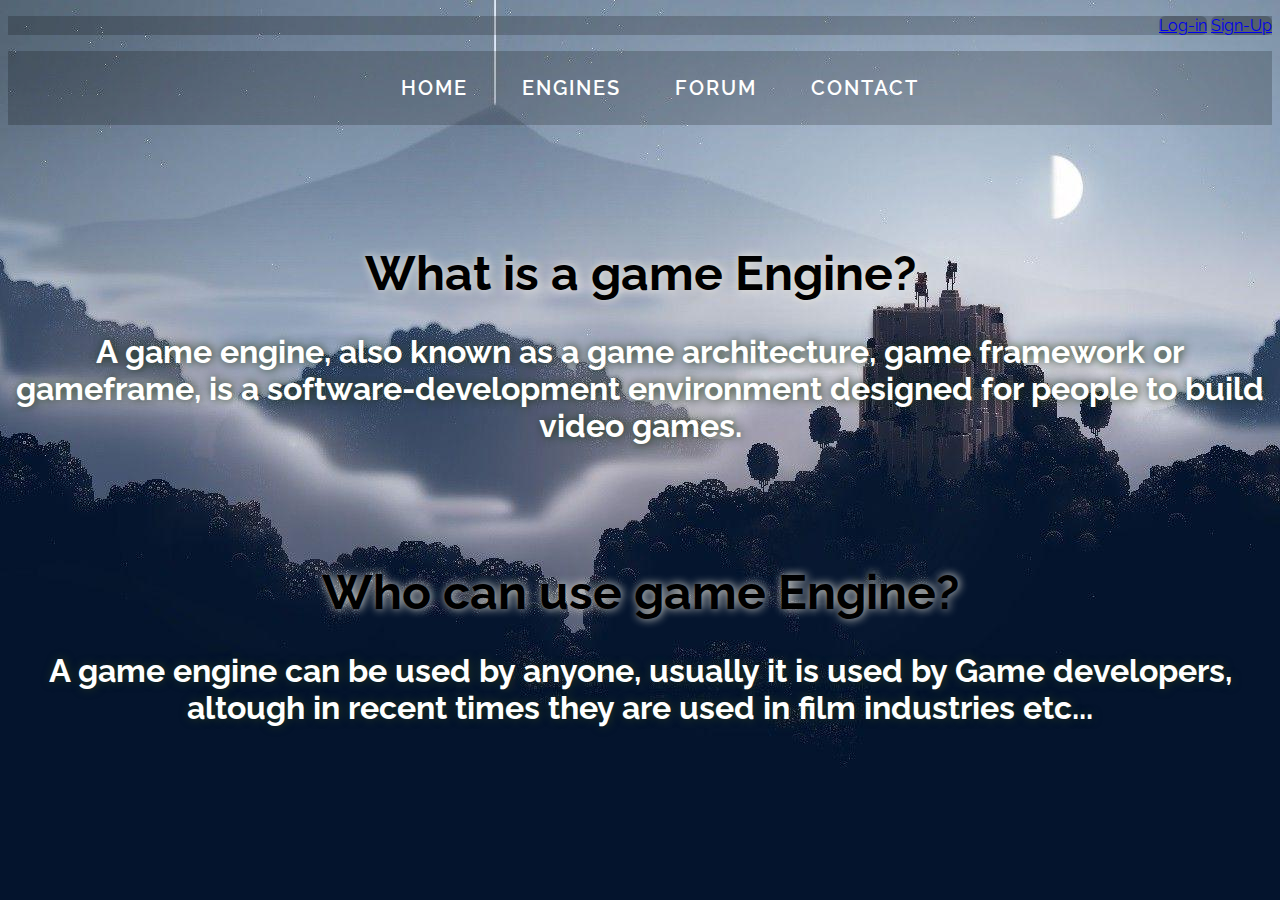
<file: WEB/Index.html>
<!DOCTYPE html>
<html>

   

<head>
    <link rel="stylesheet" href="Style.css">
    <meta charset="UTF-8">
    <meta name="viewport" content="width=device-width, initial-scale=1.0">
    <link rel="preconnect" href="https://fonts.gstatic.com">
<link href="https://fonts.googleapis.com/css2?family=Raleway:wght@200&display=swap" rel="stylesheet">
    <title>Index</title>

</head>


<body>

    <div class="SL">
        <ul>
        <li><a href="Login.html">Log-in</a></li>
        <li><a href="Register.php">Sign-Up</a></li>
       </ul>
       </div>
       
    <div class="head">
        <ul>
           <li><a href="Index.html">Home</a></li>
           <li><a href="Engines.html">Engines</a></li>
           <li><a href="Forum.html">Forum</a></li>
           <li><a href="Contact.html">Contact</a></li>
       </ul>
       </div>

       <div class="indexTxt">
       <h1>What is a game Engine?</h1>
        <p>A game engine, also known as a game architecture, game framework or gameframe, is a software-development environment designed for people to build video games.</p>
        <h1>Who can use game Engine?</h1>
        <p>A game engine can be used by anyone, usually it is used by Game developers, altough in recent times they are used in film industries etc...</p>
    </div>



</body>
</html>
</file>
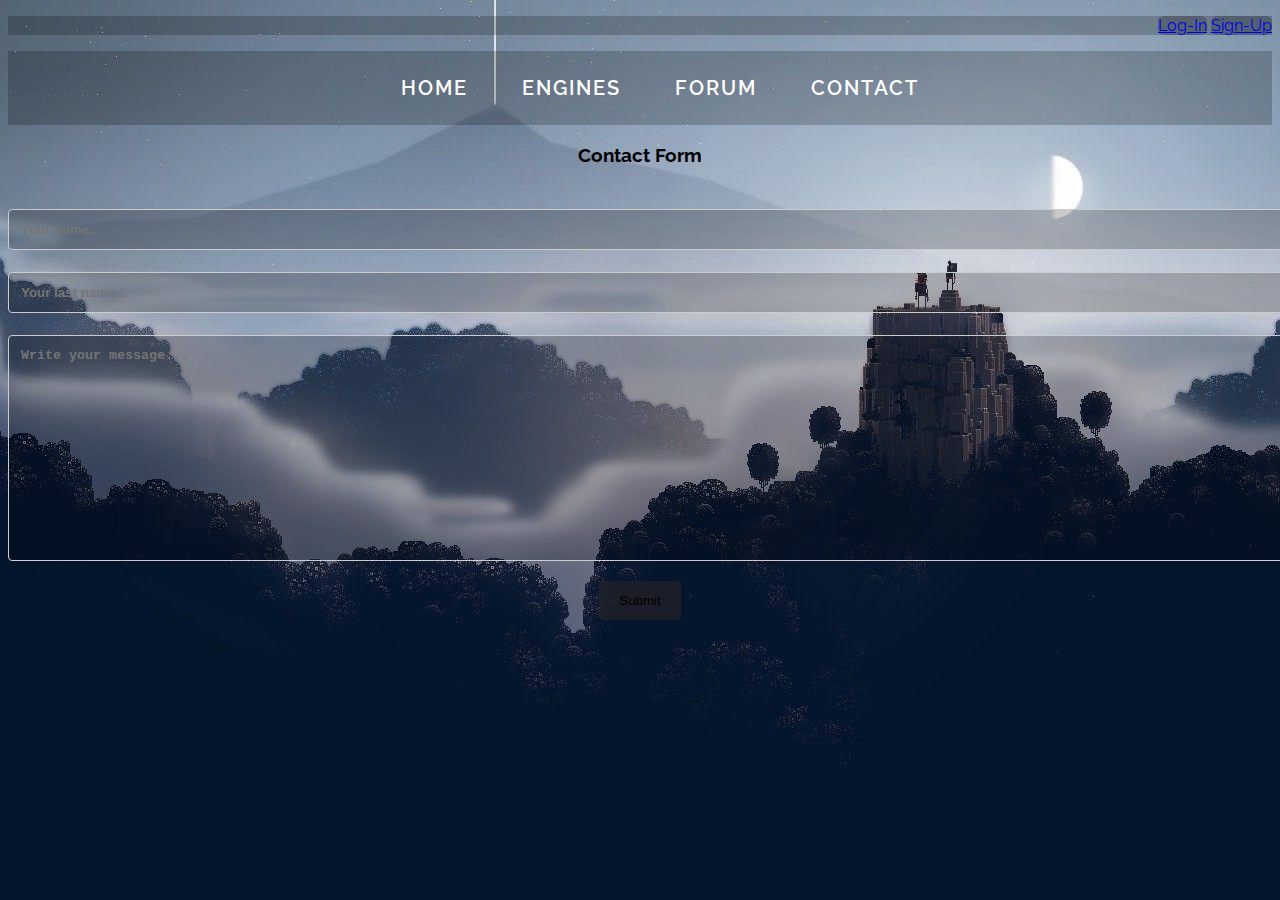
<file: WEB/Contact.html>
<!DOCTYPE html>
<html>

   

<head>
    <link rel="stylesheet" href="Style.css">
    <meta charset="UTF-8">
    <meta name="viewport" content="width=device-width, initial-scale=1.0">
    <link rel="preconnect" href="https://fonts.gstatic.com">
<link href="https://fonts.googleapis.com/css2?family=Raleway:wght@200&display=swap" rel="stylesheet">
    <title>Index</title>

</head>


<body>

    <div class="SL">
        <ul>
           <li><a href="Login.html">Log-In</a></li>
           <li><a href="Register.php">Sign-Up</a></li>
       </ul>
       </div>


    <div class="head">
        <ul>
           <li><a href="Index.html">Home</a></li>
           <li><a href="Engines.html">Engines</a></li>
           <li><a href="Forum.html">Forum</a></li>
           <li><a href="Contact.html">Contact</a></li>
       </ul>
       </div>

       

<div class="conFor">
    <form>
        <h3>Contact Form</h3>
        <br>
    <label for="fname"></label>
    <input type="text" id="fname" name="firstname" placeholder="Your name...">
    <br>
    <label for="email"></label>
    <input type="text" id="email" name="email" placeholder="Your last name...">
    <br>
    <label for="subject"></label>
    <textarea type ="text" id="subject" name="subject" placeholder="Write your message..." style="height:200px"></textarea>

    <input type="submit" value="Submit">
    </form>
</div>



</body>
</html>
</file>
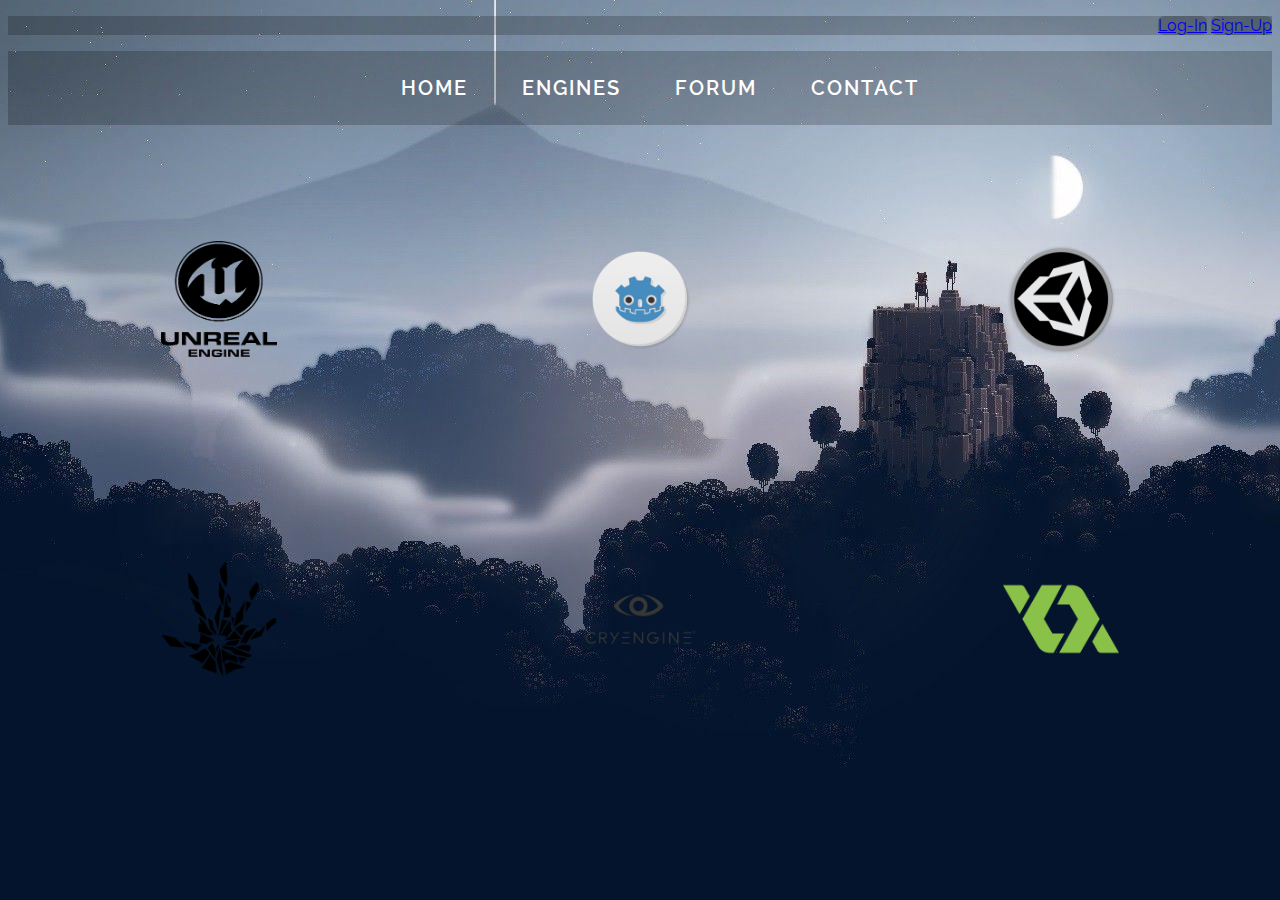
<file: WEB/Engines.html>
<!DOCTYPE html>
<html>

   

<head>
    <link rel="stylesheet" href="Style.css">
    <meta charset="UTF-8">
    <meta name="viewport" content="width=device-width, initial-scale=1.0">
    <link rel="preconnect" href="https://fonts.gstatic.com">
<link href="https://fonts.googleapis.com/css2?family=Raleway:wght@200&display=swap" rel="stylesheet">
    <title>Game engines</title>

</head>


<body>

    <div class="SL">
        <ul>
         <li><a href="Login.html">Log-In</a></li>
         <li><a href="Register.php">Sign-Up</a></li>
       </ul>
       </div>
       
    <div class="head">
     <ul>
        <li><a href="Index.html">Home</a></li>
        <li><a href="Engines.html">Engines</a></li>
        <li><a href="Forum.html">Forum</a></li>
        <li><a href="Contact.html">Contact</a></li>
    </ul>
    </div>


    <div class="engines">
	
		<div class="logoe">
			<div class="box">
				<a href="https://www.unrealengine.com/"><img src="Logo/UE4.png">
				
			</div>
				
			<div class="box">
                <a href="https://godotengine.org/"><img src="Logo/godot.png">
				
			</div>
				
			<div class="box">
				<a href="https://unity.com/"><img src="Logo/unity.png">
				
            </div>
            
            <div class="box">
				<a href="https://www.ea.com/frostbite"><img src="Logo/frostbite.png">
				
            </div>

            <div class="box">
				<a href="https://www.cryengine.com/"><img src="Logo/cryengine.png">
				
            </div>

            <div class="box">
				<a href="https://www.yoyogames.com/gamemaker"><img src="Logo/GMS.png">
				
            </div>

			</div>
        </div>
	</div>




</body>
</html>
</file>
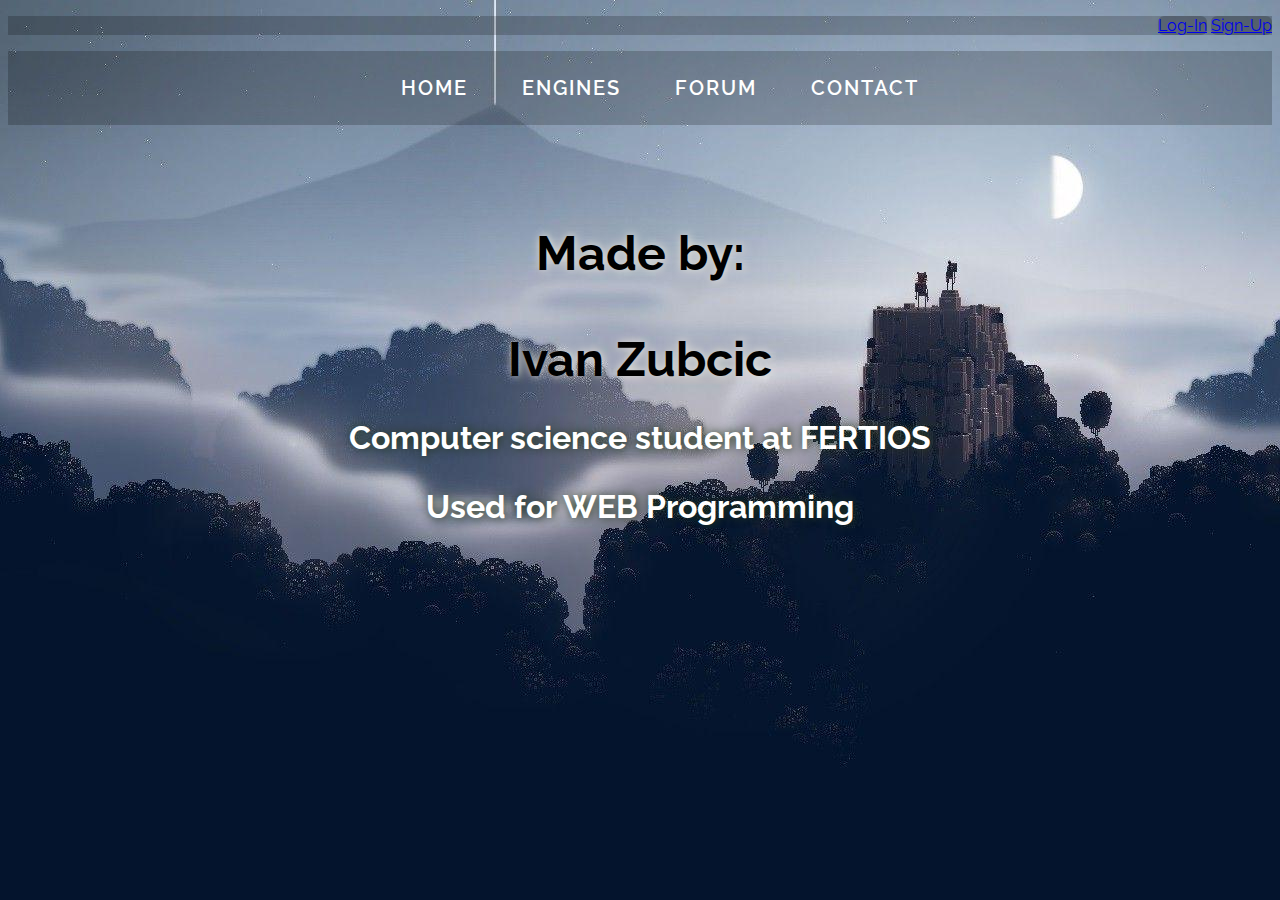
<file: WEB/Forum.html>
<!DOCTYPE html>
<html>

   

<head>
    <link rel="stylesheet" href="Style.css">
    <meta charset="UTF-8">
    <meta name="viewport" content="width=device-width, initial-scale=1.0">
    <link rel="preconnect" href="https://fonts.gstatic.com">
<link href="https://fonts.googleapis.com/css2?family=Raleway:wght@200&display=swap" rel="stylesheet">
    <title>Index</title>

</head>


<body>

    <div class="SL">
        <ul>
           <li><a href="Login.html">Log-In</a></li>
           <li><a href="Register.php">Sign-Up</a></li>
       </ul>
       </div>
       
    <div class="head">
        <ul>
           <li><a href="Index.html">Home</a></li>
           <li><a href="Engines.html">Engines</a></li>
           <li><a href="Forum.html">Forum</a></li>
           <li><a href="Contact.html">Contact</a></li>
       </ul>
       </div>

       <div class="aboutTxt">
       <h1>Made by:</h1>
       <h1>Ivan Zubcic</h1>
        <p>Computer science student at FERTIOS</p>
        <p>Used for WEB Programming</p>
    </div>



</body>
</html>
</file>
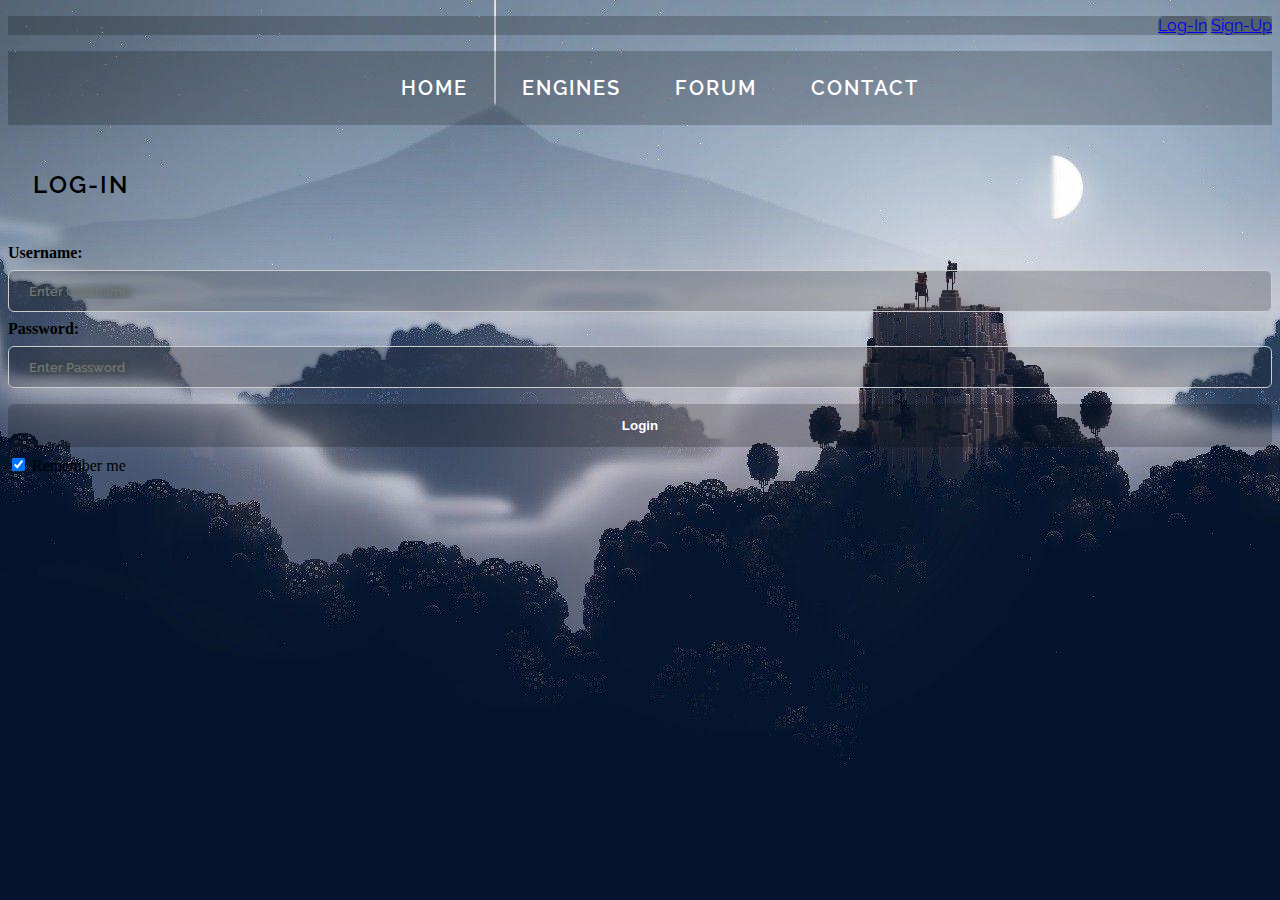
<file: WEB/Login.html>
<!DOCTYPE html>
<html>

   

<head>
    <link rel="stylesheet" href="Style.css">
    <meta charset="UTF-8">
    <meta name="viewport" content="width=device-width, initial-scale=1.0">
    <link rel="preconnect" href="https://fonts.gstatic.com">
<link href="https://fonts.googleapis.com/css2?family=Raleway:wght@200&display=swap" rel="stylesheet">
    <title>Index</title>

</head>


<body>

    <div class="SL">
        <ul>
            <li><a href="Login.html">Log-In</a></li>
            <li><a href="Register.php">Sign-Up</a></li>
       </ul>
       </div>
       
    <div class="head">
        <ul>
           <li><a href="Index.html">Home</a></li>
           <li><a href="Engines.html">Engines</a></li>
           <li><a href="Forum.html">Forum</a></li>
           <li><a href="Contact.html">Contact</a></li>
       </ul>
       </div>

       <h2>Log-in</h2>

   
        
    <form action="/action_page.php" method="post">

    <div class="container">
    <label for="uname"><b>Username:</b></label>
    <input type="text" placeholder="Enter Username" name="uname" required>

    <label for="pass"><b>Password:</b></label>
    <input type="password" placeholder="Enter Password" name="psw" required>
        
    <button type="submit">Login</button>
    <label>
      <input type="checkbox" checked="checked" name="remember"> Remember me
    </label>
   

    </form>
    </div>

</body>
</html>
</file>
<file: WEB/Style.css>
/* Log-in responsive */



/* Contact */
.conFor {
    font-family: 'Raleway', sans-serif;
    text-align: center;
    font-weight: 600;
   
  }

 .conFor input[type=text], textarea {
    width: 100%;
    font-weight: 600;
    padding: 12px;
    border: 1px solid #ccc;
    border-radius: 4px;
    margin-top: 6px;
    margin-bottom: 16px;
    background-color: rgba(0, 0, 0, .2);
    resize: none;
  }
  
 .conFor input[type=submit] {
    background-color: #213400;
    background-color: rgba(41, 37, 37, 0.6);
    padding: 12px 20px;
    border: none;
    border-radius: 4px;
    cursor: pointer;
  }
  
 .conFor input[type=submit]:hover {
    background-color: #2134a0;
  }
  
  

/* About */

.aboutTxt{

    font-family: 'Raleway', sans-serif;
    text-align: center;
    margin-top: 100px;

}

.aboutTxt h1 {

    
    margin-top: 50px;
    font-size: 300%;
    text-shadow: rgb(238, 234, 221) 1px 0 10px;
}

.aboutTxt p {

    
    margin-top: 15px;
    font-size: 200%;
    font-weight: bold;
    color: white;
    text-shadow: rgb(35, 56, 27) 1px 0 10px;
}


/* Index */
.indexTxt{

    font-family: 'Raleway', sans-serif;
    text-align: center;
    margin-top: 100px;

}

.indexTxt p {

    
    margin-top: 15px;
    font-size: 200%;
    font-weight: bold;
    color: white;
    text-shadow: rgb(35, 56, 27) 1px 0 10px;
}

.indexTxt h1 {

    
    margin-top: 120px;
    font-size: 300%;
    text-shadow: rgb(238, 234, 221) 1px 0 10px;
}



/* Engines */
body{
	background-image: url("Logo/BCK.jpg");
	overflow: auto;
} 

.engines img{
    width: 116px;
    height: 116px;
  }

.engines .logoe .box{
    width: 33.3333%; 
	text-align: center;
	float: left;
	padding: 100px 20px;
    box-sizing: border-box;
  
}

.box:hover{
 
    -ms-transform: scale(1.2); /* IE 9 */
    -webkit-transform: scale(1.2); /* Safari 3-8 */
    transform: scale(1.2); 
}

/* NavBar */

.head{

    width:100%;
    background-color: rgba(0, 0, 0, .2);
    margin-top: 0px;
}

.head ul{

    text-align: center;
    margin-top: 0px;
}

.head ul li{

    list-style: none;
    display:  inline-block;
}

.head ul li a{

  display: block;
  text-decoration: none;
  text-transform: uppercase;
  color: #fff;
  font-size: 20px;
  font-family: 'Raleway', sans-serif;
  letter-spacing: 2px;
  font-weight: 600;
  padding: 25px;
  transition: all ease 0.5;
}

.head ul li a:hover{

    background-color: #211b4385;
  
  }

/* LogBar */

.SL{

    width:100%;
    background-color: rgba(0, 0, 0, .2);
    margin-bottom: 0px;
}

.SL ul li a{

    width:100%;
    background-color: rgba(0, 0, 0, .2);
    margin-bottom: 0px;
    border-radius: 6px;
    font-family: 'Raleway', sans-serif;
    cursor:pointer;
}

.SL {
    margin-top: 0px;
    margin-bottom: 2px;
    text-align: right;
}

.SL ul li{

    list-style: none;
    display:  inline-block;
}


/* Log-in form */

.container input[type=text], input[type=password], input[type=email] {
    width: 100%;
    padding: 12px 20px;
    margin: 8px 0;
    display: inline-block;
    border: 1px solid #ccc;
    box-sizing: border-box;
    background-color: rgba(0, 0, 0, .2);
    font-family: 'Raleway', sans-serif;
    font-weight: 600;
    text-shadow: rgb(35, 56, 27) 1px 0 10px;
    border-radius: 6px;
  }

  h2{

   
    text-transform: uppercase;
    font-family: 'Raleway', sans-serif;
    letter-spacing: 2px;
    font-weight: 600;
    padding: 25px;
  }

.container button {
    background-color: rgba(0, 0, 0, .2);
    color: white;
    padding: 14px 20px;
    margin: 8px 0;
    border: none;
    cursor: pointer;
    width: 100%;
    border-color: white;
    border-radius: 6px;
    font-weight: 600;
  }
  
  .container button:hover {
    opacity: 0.8;
  }
</file>
